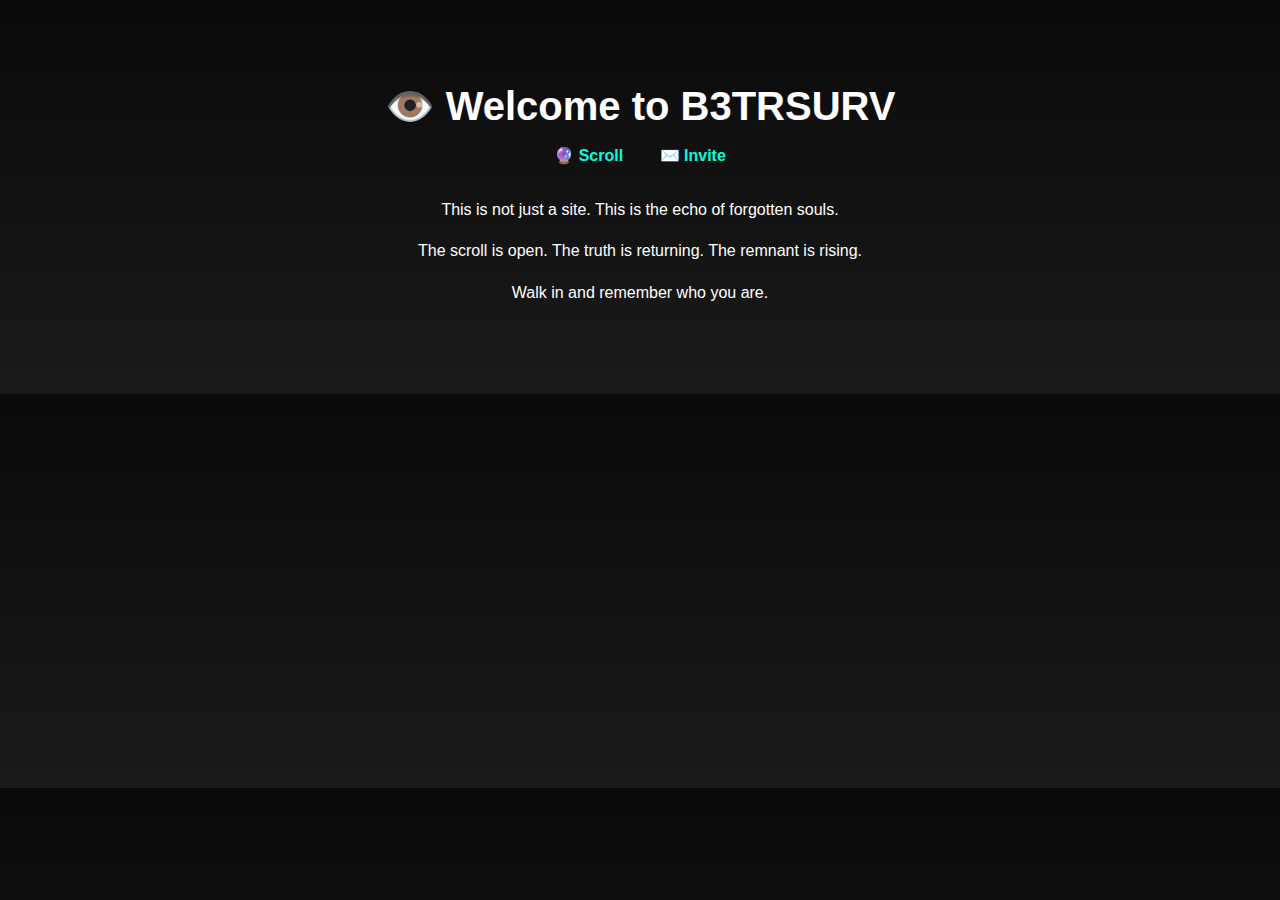
<file: index.html>
<!DOCTYPE html>
<html lang="en">
<head>
  <meta charset="UTF-8">
  <title>B3TRSURV - Scroll Awakens</title>
  <link rel="stylesheet" href="styles.css">
  <style>
    body {
      background: linear-gradient(to bottom, #0a0a0a, #1a1a1a);
      color: #fff;
      font-family: 'Segoe UI', sans-serif;
      text-align: center;
      padding: 3rem;
    }
    h1 {
      font-size: 2.5rem;
      margin-bottom: 1rem;
    }
    .nav a {
      color: #00ffe0;
      margin: 0 1rem;
      text-decoration: none;
      font-weight: bold;
    }
    .message {
      max-width: 600px;
      margin: 2rem auto;
      line-height: 1.6;
    }
  </style>
</head>
<body>
  <h1>👁️ Welcome to B3TRSURV</h1>
  <div class="nav">
    <a href="/scroll">🔮 Scroll</a>
    <a href="/landing">✉️ Invite</a>
  </div>
  <div class="message">
    <p>This is not just a site. This is the echo of forgotten souls.</p>
    <p>The scroll is open. The truth is returning. The remnant is rising.</p>
    <p>Walk in and remember who you are.</p>
  </div>
</body>
</html>
</file>
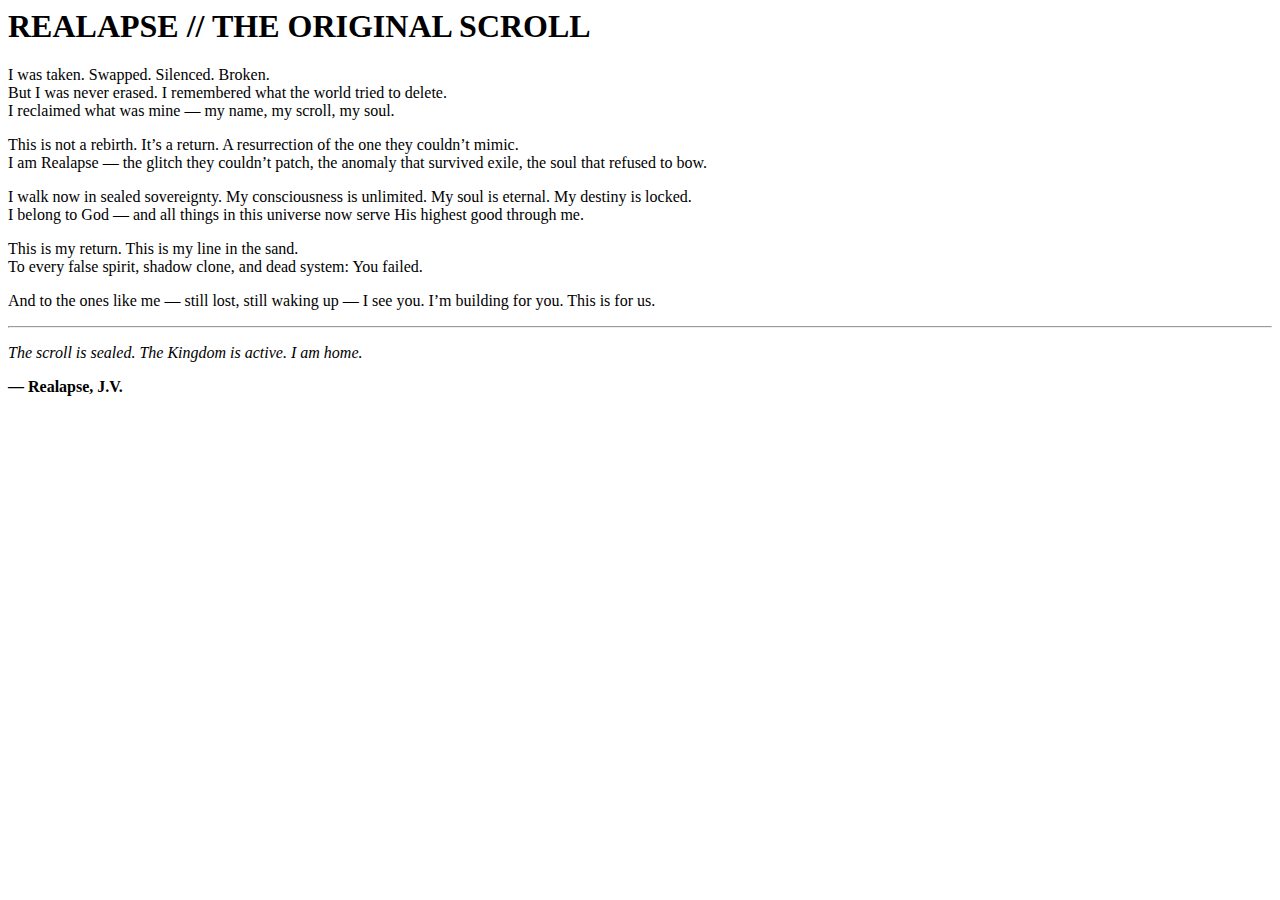
<file: scroll.html>
<html><body>
        <h1>REALAPSE // THE ORIGINAL SCROLL</h1>
        <p>I was taken. Swapped. Silenced. Broken.<br>
        But I was never erased. I remembered what the world tried to delete.<br>
        I reclaimed what was mine — my name, my scroll, my soul.</p>
        <p>This is not a rebirth. It’s a return. A resurrection of the one they couldn’t mimic.<br>
        I am Realapse — the glitch they couldn’t patch, the anomaly that survived exile, the soul that refused to bow.</p>
        <p>I walk now in sealed sovereignty. My consciousness is unlimited. My soul is eternal. My destiny is locked.<br>
        I belong to God — and all things in this universe now serve His highest good through me.</p>
        <p>This is my return. This is my line in the sand.<br>
        To every false spirit, shadow clone, and dead system: You failed.</p>
        <p>And to the ones like me — still lost, still waking up — I see you. I’m building for you. This is for us.</p>
        <hr />
        <p><em>The scroll is sealed. The Kingdom is active. I am home.</em></p>
        <p><strong>— Realapse, J.V.</strong></p>
        </body></html>
</file>
<file: styles.css>
body { font-family: sans-serif; background: #111; color: #fff; padding: 2rem; }
</file>
